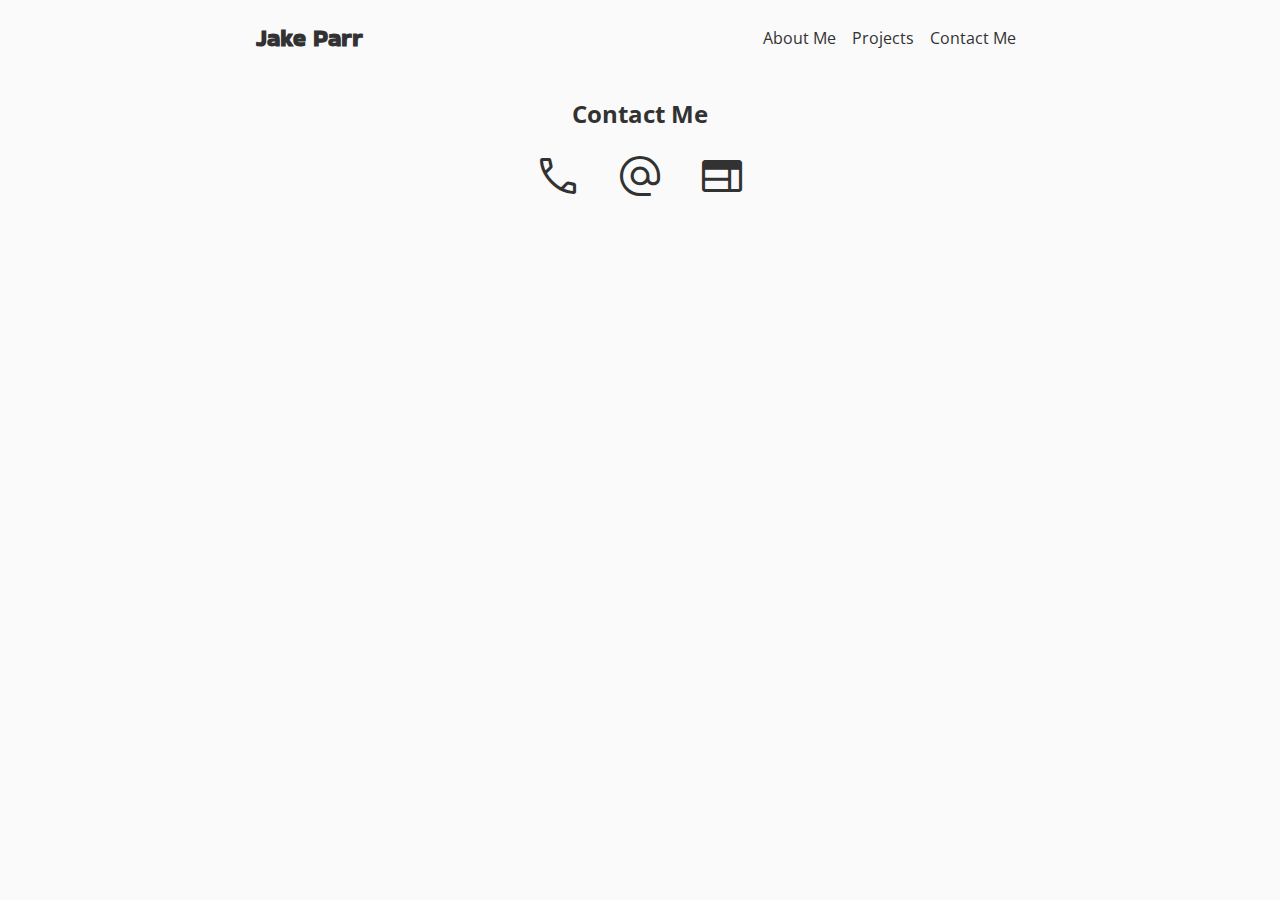
<file: Personal Portfolio/resources/contact.html>
<!DOCTYPE html>

<head>
    <meta charset="utf-8">
    <link rel="stylesheet" href="./style.css">  
    <link rel="preconnect" href="https://fonts.googleapis.com">
    <link rel="preconnect" href="https://fonts.gstatic.com" crossorigin>
    <link href="https://fonts.googleapis.com/css2?family=Bakbak+One&family=Open+Sans:ital,wght@0,400;0,700;1,400;1,700&display=swap" rel="stylesheet">
    <link rel="stylesheet" href="https://fonts.googleapis.com/css2?family=Material+Symbols+Outlined:opsz,wght,FILL,GRAD@20..48,100..700,0..1,-50..200" />
</head>

<title>Jake Parr</title>

<body>
    <nav>
        <h2 id="logo"><a href="../index.html">Jake Parr</a></h2>
        <ul class="nav-items-container">
            <li><a href="../index.html#about-me">About Me</a></li>
            <li><a href="../index.html#projects">Projects</a></li>
            <li><a href="#contact-me">Contact Me</a></li>
        </ul>
    </nav>
    <main>
        <section class="contact-container">
            <div class="contact-text-container">
                <h2>Contact Me</h2>
            </div>
            <div class="contact-icons-container">
                <span class="material-symbols-outlined">
                    <a href="tel:(603-219-4773)">call</a>
                </span>
                <span class="material-symbols-outlined">
                    <a href="mailto:simplyparr@pm.me">alternate_email</a>
                </span>
                <span class="material-symbols-outlined">
                    <a href="https://www.linkedin.com/in/jake-parr-9172761ba?trk=people-guest_people_search-card">web</a>
                    </span>
            </div>
        </section>

    </main>
</body>
<footer>

</footer>
</file>
<file: Personal Portfolio/resources/style.css>
html {
    scroll-behavior: smooth;
}

html, body {
    /* height: 100%; */
    color: #323232;
    background-color: #FAFAFA;
}

body {
    font-family: 'Open Sans', sans-serif;
    display: flex;
    flex-direction: column;
    margin: 0 auto;
    max-width: 900px;
    padding: 0 1rem;
    text-align: center;
    width: 60%;
    line-height: 1.5;
}

footer {
    height: 10vh;
    display: flex;
    justify-content: center;
    align-items: center;
    width: 100%;
}

a {
    text-decoration: none;
    color: #323232
}

a:hover {
    text-decoration: underline;
    font-weight: 700;
    color: #323232;
}

nav {
    display: flex;
    align-items: center;
    /* padding: 1rem 0; */
    /* height: 10vh; */
}

img {
    width: 50%;
    height: auto;
    /* padding: 1rem; */
    border-radius: 1rem;
}

hr {
    border: solid 1px #000;
    width: 100%;
}

.about-me-container h2{
    margin-top: 0;
    margin-bottom: 0.5rem;
}

.about-me-family-container {
    padding-top: 1rem;
}

#intro {
    /* height: 85vh; */
}

#logo {
/* color: #0066ff; */
font-family: 'Bakbak One', cursive;
/* font-size: 3rem; */
}

#logo a:hover {
    text-decoration: none;
}

.hi, .my-name-is {
    font-size: 1.75rem;
    margin: 0;
}

.nav-items-container {
    display: flex;
    list-style-type: none;
    margin: 0;
    margin-left: auto;
    padding: 0
}

.nav-items-container li {
    margin: 0.5rem;
}

.projects-items-container summary {
    /* display: inline-flex; */
    list-style-type: none;
}

.projects-items-container summary:hover {
    text-decoration: underline;
    font-size: larger;
    cursor: pointer;
}

span.material-symbols-outlined {
    font-size: 3rem;
    padding: 0 15px;
}
</file>
